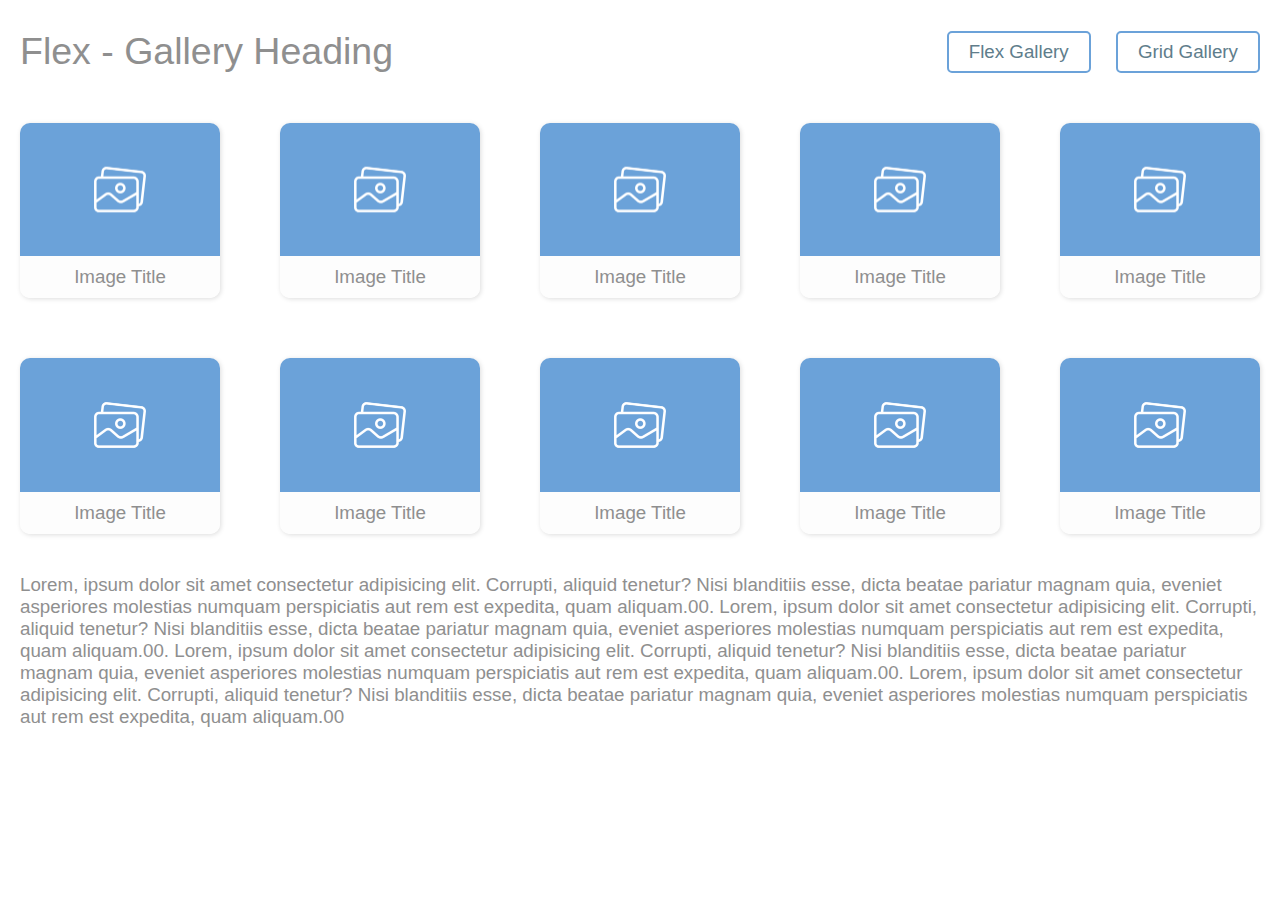
<file: index.html>
<!DOCTYPE html>
<html lang="en">

<head>
    <meta charset="UTF-8">
    <meta http-equiv="X-UA-Compatible" content="IE=edge">
    <meta name="viewport" content="width=device-width, initial-scale=1.0">
    <title>Gallery-Flex</title>
    <link rel="stylesheet" href="style.css">

    <style>
        :root {
            --color: #8f8f8f;
            --color-white: #fff;
            --bg-color: #6ba2d9;
            --link-color: #607d8b;
            --gap: 60px;
            --num-cols: 5;
        }

        #grid {
            display: flex;
            gap: var(--gap);
            flex-flow: row wrap;
            justify-content: flex-start;
        }

        .box {
            flex-basis: calc(20% - 48px);
        }

        @media screen and (min-width: 767px) and (max-width: 1023px) {
            .box {
                flex-basis: calc(33.33% - 40px);
            }
        }

        @media screen and (max-width: 768px) {
            .box {
                flex-basis: 100%;
            }
        }
    </style>

</head>

<body>
    <div class="head">
        <h1>Flex &#45; Gallery Heading</h1>
        <div id="nav">
            <a href="index.html" class="">Flex Gallery</a>
            <a href="index-grid.html" class="">Grid Gallery</a>
        </div>
    </div>
    <div id="grid">
        <div id="a" class="box">
            <figure>
                <img src="placeholder-image.png" alt="#">
                <figcaption>Image Title</figcaption>
            </figure>
        </div>
        <div id="b" class="box">
            <figure>
                <img src="placeholder-image.png" alt="#">
                <figcaption>Image Title</figcaption>
            </figure>
        </div>
        <div id="c" class="box">
            <figure>
                <img src="placeholder-image.png" alt="#">
                <figcaption>Image Title</figcaption>
            </figure>
        </div>
        <div id="d" class="box">
            <figure>
                <img src="placeholder-image.png" alt="#">
                <figcaption>Image Title</figcaption>
            </figure>
        </div>
        <div id="e" class="box">
            <figure>
                <img src="placeholder-image.png" alt="#">
                <figcaption>Image Title</figcaption>
            </figure>
        </div>
        <div id="f" class="box">
            <figure>
                <img src="placeholder-image.png" alt="#">
                <figcaption>Image Title</figcaption>
            </figure>
        </div>
        <div id="g" class="box">
            <figure>
                <img src="placeholder-image.png" alt="#">
                <figcaption>Image Title</figcaption>
            </figure>
        </div>
        <div id="h" class="box">
            <figure>
                <img src="placeholder-image.png" alt="#">
                <figcaption>Image Title</figcaption>
            </figure>
        </div>
        <div id="i" class="box">
            <figure>
                <img src="placeholder-image.png" alt="#">
                <figcaption>Image Title</figcaption>
            </figure>
        </div>
        <div id="j" class="box">
            <figure>
                <img src="placeholder-image.png" alt="#">
                <figcaption>Image Title</figcaption>
            </figure>
        </div>
    </div>
    <p>Lorem, ipsum dolor sit amet consectetur adipisicing elit. Corrupti, aliquid tenetur? Nisi blanditiis esse,
        dicta
        beatae pariatur magnam quia, eveniet asperiores molestias numquam perspiciatis aut rem est expedita, quam
        aliquam.00. Lorem, ipsum dolor sit amet consectetur adipisicing elit. Corrupti, aliquid tenetur? Nisi
        blanditiis
        esse, dicta beatae pariatur magnam quia, eveniet asperiores molestias numquam perspiciatis aut rem est
        expedita,
        quam aliquam.00. Lorem, ipsum dolor sit amet consectetur adipisicing elit. Corrupti, aliquid tenetur? Nisi
        blanditiis esse, dicta beatae pariatur magnam quia, eveniet asperiores molestias numquam perspiciatis aut
        rem
        est expedita, quam aliquam.00. Lorem, ipsum dolor sit amet consectetur adipisicing elit. Corrupti, aliquid
        tenetur? Nisi blanditiis esse, dicta beatae pariatur magnam quia, eveniet asperiores molestias numquam
        perspiciatis aut rem est expedita, quam aliquam.00</p>

</body>

</html>
</file>
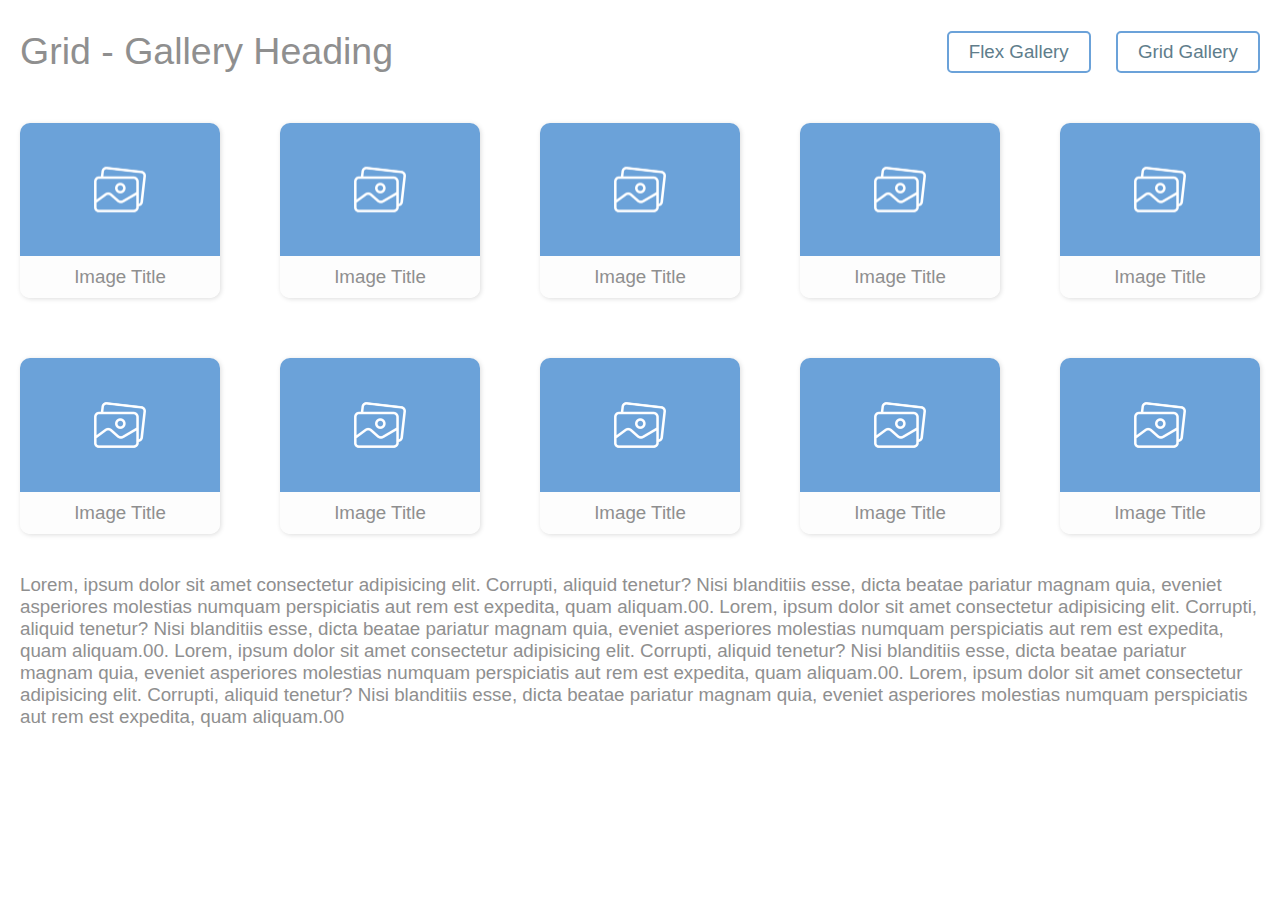
<file: index-grid.html>
<!DOCTYPE html>
<html lang="en">

<head>
    <meta charset="UTF-8">
    <meta http-equiv="X-UA-Compatible" content="IE=edge">
    <meta name="viewport" content="width=device-width, initial-scale=1.0">
    <title>Gallery-Grid</title>
    <link rel="stylesheet" href="style.css">

    <style>
        :root {
            --color: #8f8f8f;
            --color-white: #fff;
            --bg-color: #6ba2d9;
            --link-color: #607d8b;
            --gap: 60px;
            --num-cols: 5;
            --rov-height: auto;
        }

        #grid {
            display: grid;
            grid-template-columns: repeat(var(--num-cols), 1fr);
            grid-auto-rows: var(--rov-height);
            gap: var(--gap);
        }

        @media screen and (min-width: 767px) and (max-width: 1023px) {
            #grid {
                --num-cols: 3;
            }
        }

        @media screen and (max-width: 768px) {
            #grid {
                --num-cols: 1;
            }
        }
    </style>

</head>

<body>
    <div class="head">
        <h1>Grid &#45; Gallery Heading</h1>
        <div id="nav">
            <a href="index.html" class="">Flex Gallery</a>
            <a href="index-grid.html" class="">Grid Gallery</a>
        </div>
    </div>
    <div id="grid">
        <div id="a" class="box">
            <figure>
                <img src="placeholder-image.png" alt="#">
                <figcaption>Image Title</figcaption>
            </figure>
        </div>
        <div id="b" class="box">
            <figure>
                <img src="placeholder-image.png" alt="#">
                <figcaption>Image Title</figcaption>
            </figure>
        </div>
        <div id="c" class="box">
            <figure>
                <img src="placeholder-image.png" alt="#">
                <figcaption>Image Title</figcaption>
            </figure>
        </div>
        <div id="d" class="box">
            <figure>
                <img src="placeholder-image.png" alt="#">
                <figcaption>Image Title</figcaption>
            </figure>
        </div>
        <div id="e" class="box">
            <figure>
                <img src="placeholder-image.png" alt="#">
                <figcaption>Image Title</figcaption>
            </figure>
        </div>
        <div id="f" class="box">
            <figure>
                <img src="placeholder-image.png" alt="#">
                <figcaption>Image Title</figcaption>
            </figure>
        </div>
        <div id="g" class="box">
            <figure>
                <img src="placeholder-image.png" alt="#">
                <figcaption>Image Title</figcaption>
            </figure>
        </div>
        <div id="h" class="box">
            <figure>
                <img src="placeholder-image.png" alt="#">
                <figcaption>Image Title</figcaption>
            </figure>
        </div>
        <div id="i" class="box">
            <figure>
                <img src="placeholder-image.png" alt="#">
                <figcaption>Image Title</figcaption>
            </figure>
        </div>
        <div id="j" class="box">
            <figure>
                <img src="placeholder-image.png" alt="#">
                <figcaption>Image Title</figcaption>
            </figure>
        </div>
    </div>
    <p>Lorem, ipsum dolor sit amet consectetur adipisicing elit. Corrupti, aliquid tenetur? Nisi blanditiis esse, dicta
        beatae pariatur magnam quia, eveniet asperiores molestias numquam perspiciatis aut rem est expedita, quam
        aliquam.00. Lorem, ipsum dolor sit amet consectetur adipisicing elit. Corrupti, aliquid tenetur? Nisi blanditiis
        esse, dicta beatae pariatur magnam quia, eveniet asperiores molestias numquam perspiciatis aut rem est expedita,
        quam aliquam.00. Lorem, ipsum dolor sit amet consectetur adipisicing elit. Corrupti, aliquid tenetur? Nisi
        blanditiis esse, dicta beatae pariatur magnam quia, eveniet asperiores molestias numquam perspiciatis aut rem
        est expedita, quam aliquam.00. Lorem, ipsum dolor sit amet consectetur adipisicing elit. Corrupti, aliquid
        tenetur? Nisi blanditiis esse, dicta beatae pariatur magnam quia, eveniet asperiores molestias numquam
        perspiciatis aut rem est expedita, quam aliquam.00</p>

</body>

</html>
</file>
<file: style.css>
* {
  box-sizing: border-box;
  margin: 0;
  padding: 0;
}

body {
  margin: auto;
  padding: 20px;
  font-family: sans-serif;
  color: var(--color);
  font-size: calc(15px + (20 - 15) * ((100vw - 320px) / (1600 - 320)));
}

h1 {
  font-weight: 500;
}

p {
  margin: 40px 0 0;
}

.head {
  margin: 10px 0 50px;
  display: flex;
  justify-content: space-between;
  align-items: center;
}

.head a:link,
.head a:visited {
  background-color: var(--color-white);
  color: var(--link-color);
  border: 2px solid var(--bg-color);
  margin: 0 0 0 20px;
  padding: 8px 20px;
  text-align: center;
  text-decoration: none;
  display: inline-block;
  border-radius: 5px;
  transition: all 0.1s ease;
}

.head a:hover,
.head a:active {
  background-color: var(--bg-color);
  color: var(--color-white);
  border-width: 1px;
  border-color: #1d1a30;
  transition: all 0.2s ease;
}

#grid figure {
  margin: 0;
  overflow: hidden;
  text-align: center;
  box-shadow: 1px 1px 5px #dddddd;
  border-radius: 10px;
}

#grid figcaption {
  padding: 10px 0;
  background-color: #fdfdfd;
}

#grid img {
  width: 100%;
  height: 100%;
  object-fit: cover;
  vertical-align: bottom;
  background-color: var(--bg-color);
}

@media screen and (max-width: 768px) {
  body {
    width: 90%;
    padding: 20px 0;
  }

  #nav {
    display: flex;
    flex-direction: column;
    flex-basis: 85px;
    font-size: 14px;
  }

  .head a:link,
  .head a:visited {
    padding: 2px 5px;
    margin: 0;
  }

  .head a:first-child {
    margin-bottom: 5px;
  }
}

@media screen and (max-width: 319px) {
  body {
    font-size: 15px;
  }
}

@media screen and (min-width: 1600px) {
  body {
    font-size: 20px;
  }
}
</file>
